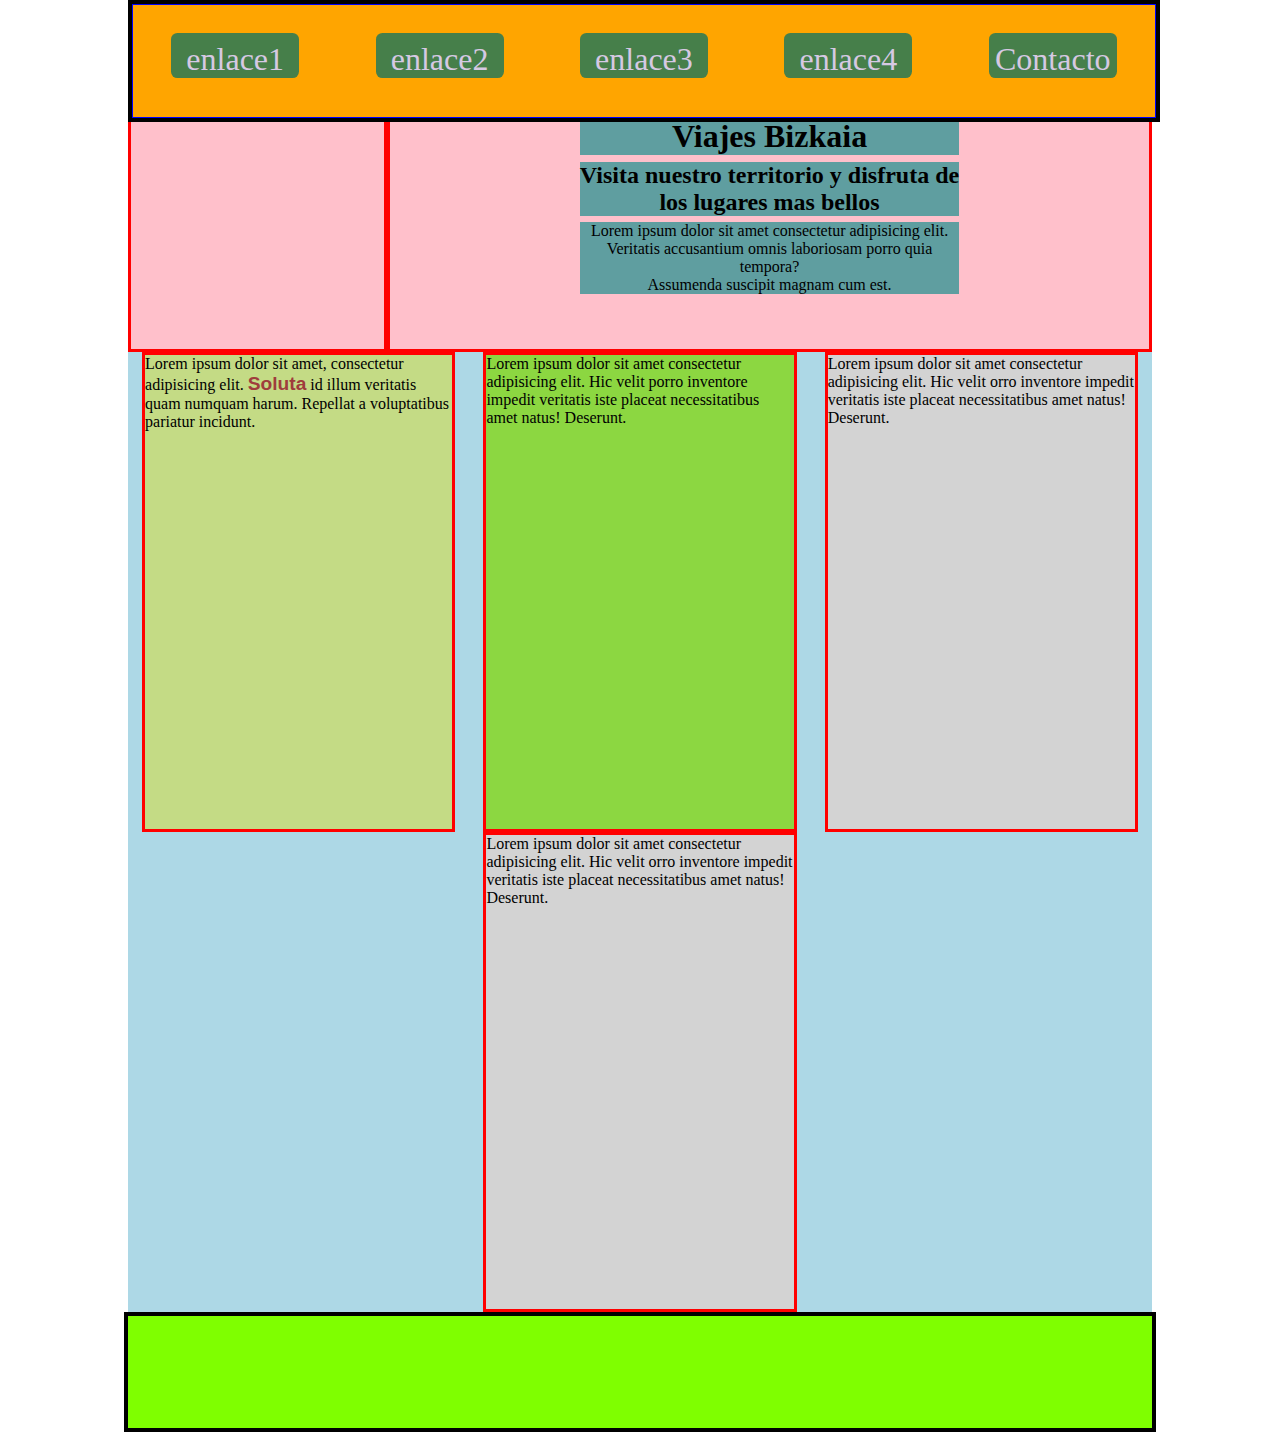
<file: index.html>
<!DOCTYPE html>
<html lang="en">
<head>
    <meta charset="UTF-8">
    <meta name="viewport" content="width=device-width, initial-scale=1.0">
    <title>Proyecto básico</title>
    <link rel="stylesheet" href="style.css">
    <style>

    </style>
</head>
<body>

  

    <nav class="ponerBorde">
        <ul>
            <li class="menu"><a href="">enlace1</a></li>
            <li class="menu"><a href="">enlace2</a></li>
            <li class="menu"><a href="">enlace3</a></li>
            <li class="menu"><a href="">enlace4</a></li>
            <li class="menu"><a href="contacto.html">Contacto</a></li>
        </ul>

    </nav>
    <header>
        <div class="logo">

        </div>
        <div class="titulo">
            <h1>Viajes Bizkaia</h1>
            <h2>Visita nuestro territorio y disfruta de los lugares mas bellos</h2>
            <p>Lorem ipsum dolor sit amet consectetur adipisicing elit. Veritatis accusantium 
              omnis laboriosam porro quia tempora? <br> Assumenda suscipit magnam cum est.</p>
      
        </div>
    
       
    </header>
    <main id="principal">
        <div class="izda">Lorem ipsum dolor sit amet, consectetur adipisicing elit. 
            <a href="#" target="_blank">Soluta</a> id illum veritatis quam numquam harum. Repellat a voluptatibus 
            pariatur incidunt.</div>
        <div class="dcha">Lorem ipsum dolor sit amet consectetur adipisicing elit. Hic velit 
            porro inventore impedit veritatis iste placeat necessitatibus amet 
            natus! Deserunt.</div>
        <div class="centro">Lorem ipsum dolor sit amet consectetur adipisicing elit. Hic velit 
            orro inventore impedit veritatis iste placeat necessitatibus amet 
            natus! Deserunt.</div>
        <div class="2izda">Lorem ipsum dolor sit amet consectetur adipisicing elit. Hic velit 
            orro inventore impedit veritatis iste placeat necessitatibus amet 
            natus! Deserunt.</div>
    
    </main>

    <footer class="ponerBorde"> 

    </footer>

    
</body>
</html>
</file>
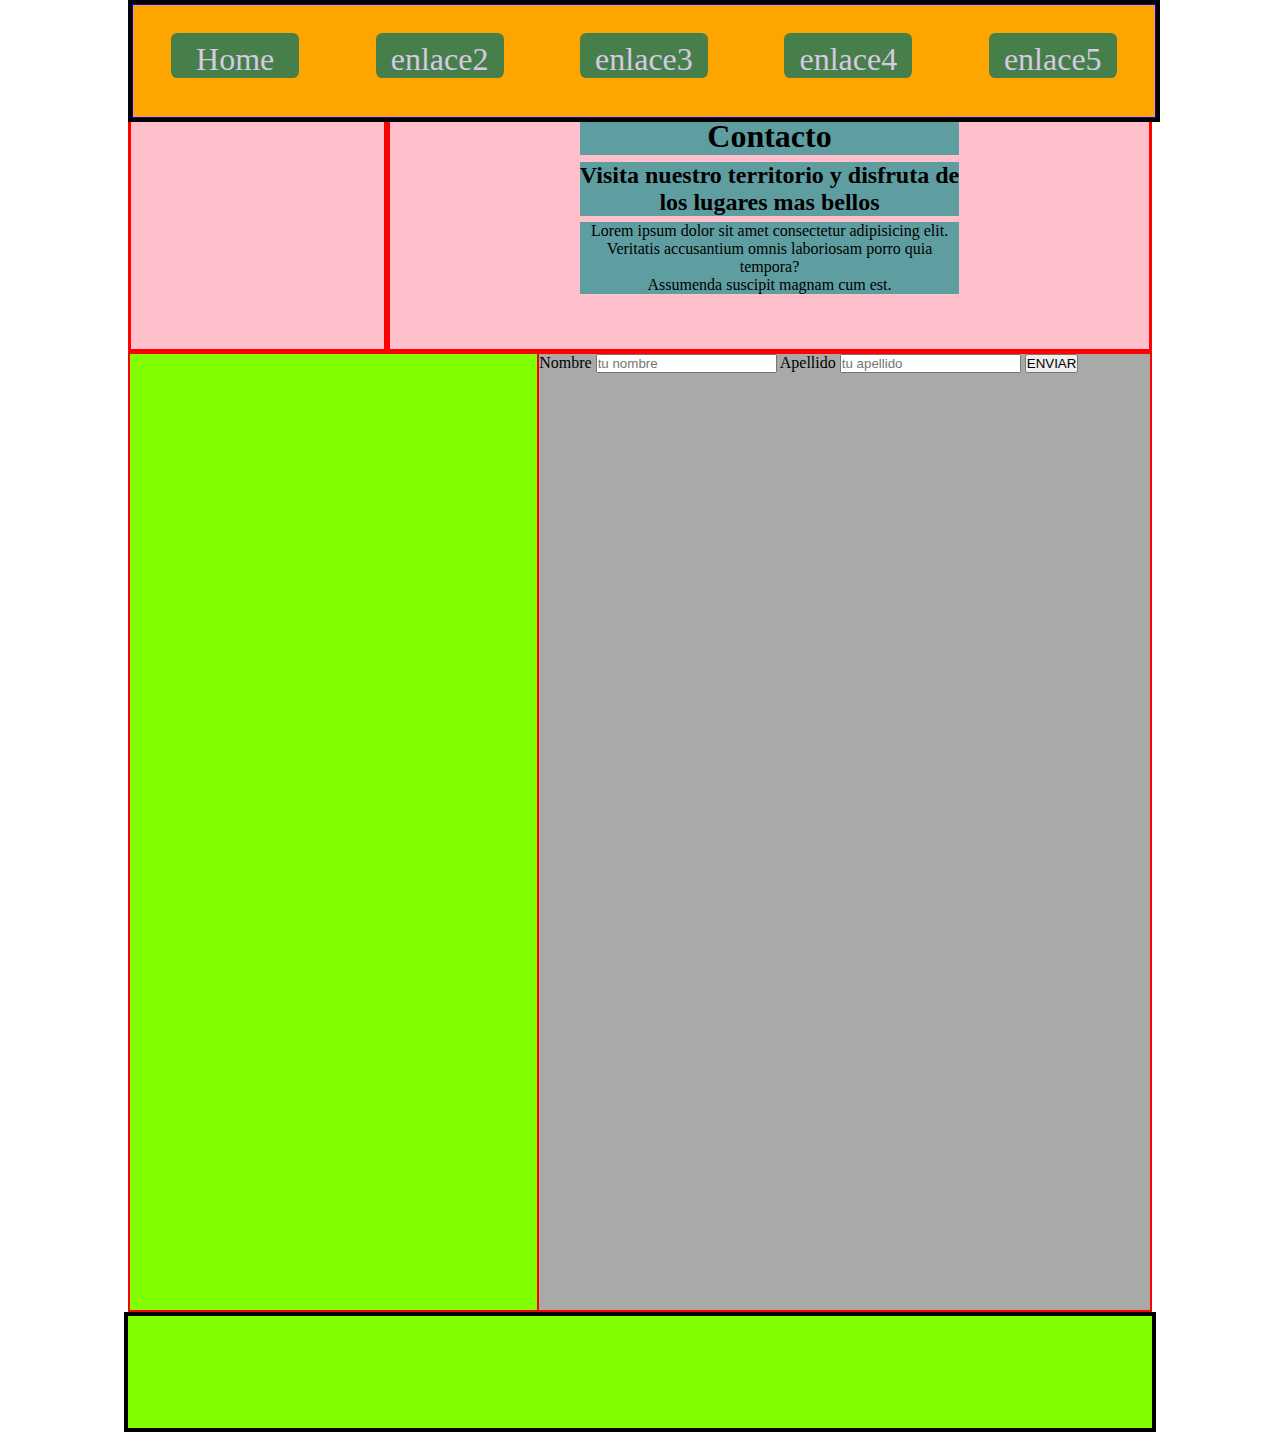
<file: contacto.html>
<!DOCTYPE html>
<html lang="en">
<head>
    <meta charset="UTF-8">
    <meta name="viewport" content="width=device-width, initial-scale=1.0">
    <title>Proyecto básico</title>
    <link rel="stylesheet" href="style.css">
    <style>

    </style>
</head>
<body>

  

    <nav class="ponerBorde">
        <ul>
            <li class="menu"><a href="index.html">Home</a></li>
            <li class="menu"><a href="">enlace2</a></li>
            <li class="menu"><a href="">enlace3</a></li>
            <li class="menu"><a href="">enlace4</a></li>
            <li class="menu"><a href="">enlace5</a></li>
        </ul>

    </nav>
    <header>
        <div class="logo">

        </div>
        <div class="titulo">
            <h1>Contacto</h1>
            <h2>Visita nuestro territorio y disfruta de los lugares mas bellos</h2>
            <p>Lorem ipsum dolor sit amet consectetur adipisicing elit. Veritatis accusantium 
              omnis laboriosam porro quia tempora? <br> Assumenda suscipit magnam cum est.</p>
      
        </div>
    
       
    </header>
    <main id="principal">
        <section>
            <article class="mapa">

            </article>
            <article class="form">

            <form action="recogida.php" method="get">

                <label for="primero"> Nombre   
                <input type="text" id="primero" name="nommbre" placeholder="tu nombre"/>
                </label>

                <label for="segundo"> Apellido 
                <input type="text" id="segundo" name="apeellido" placeholder="tu apellido"/>
                </label>
                <input type="submit" value="ENVIAR">


            </form>


            </article>
        </section>



      
    </main>

    <footer class="ponerBorde"> 

    </footer>

    
</body>
</html>
</file>
<file: style.css>
/*  Reset de la pagina        */
        * {padding: 0;
            margin: 0;}
 
            a {text-decoration: none;
             color: black;}
 
             ul {list-style: none;
                 margin-right: 0;}
         /*  Codigo pagina en desktop  */
 
        body   {padding-top: 7rem;}

         header,nav,main,footer {width: 80%;
                                 margin: 0 auto;}
 
         header { 
                 min-height: 15rem;
                 background-color: pink;}
 
         nav{   
                 min-height: 7rem;
                 background-color: orange;
                 position: fixed;
                 top: 0;
                 left: 10%;
                
                
                
                }
 
         main {  
                 min-height: 60rem;
                 background-color: lightblue;
                 display: flex;
                 justify-content:space-around;
                 flex-wrap: wrap;
             
             
             }
 
         footer {
                 min-height: 7rem;
                 background-color: chartreuse;}
 
         .ponerBorde {border: 0.3rem solid black;}
 
         main div {width: 30%;
                 min-height: 5rem;
                 background-color: lightgray;
                 border: 0.2rem solid red;}
 
         .izda {background-color: rgba(215, 221, 48, 0.533);}
          .dcha {background-color: rgb(140, 215, 65);}
 
          main div a {font-size: 1.2rem;
                     color: rgb(159, 60, 60);
                     font-weight: 600;
                      font-family: Verdana, Geneva, Tahoma, sans-serif;
 
                    
 
                     
                     }
 
        nav ul {border: 0.1rem solid blue;
             min-height: 7rem;
             display: flex;
             justify-content: space-around;
             align-items: center;}
 
 
         nav ul li {width: 8rem;
                height: 3.5rem;
            
            /* border: 0.1rem solid green;  */
             margin: 0.5rem;
         
         }
 
         ul li a {  font-size: 2rem;
                    color: rgb(214, 201, 227);
                    display: block;
                    text-align:center;
                    padding-top: 0.5rem;
                    background-color: rgb(70, 127, 74);
                    border-radius: 0.4rem;
         }
 
         ul li a:hover {  background-color: rgb(214, 201, 227);
                          color: rgb(70, 127, 74);
                          transition: 500ms;
 
         }

         header {display: flex;

}
         header>div {border: 0.2rem solid red;}

        header>div.logo {width: 25%;}

        header>div.titulo  {width: 75%;
                         display: flex;
                         flex-direction: column;
                         align-items: center;
                         justify-content:flex-start;}


         h1, h2, p {width: 50%;
                    background-color: cadetblue;
                    margin: 0.2rem;
                    border: 0.3 solid green;
                text-align: center;}


        section {width: 100%;
                background-color: chartreuse;
                 min-height: 20rem;
                border: 0.1rem solid red;
                display: flex;}
        article.mapa {width: 40%;
                border: 0.1rem solid red;}
        article.form {width: 60%;
                      background-color: darkgray;
                      min-height: 20rem;
                      border: 0.1rem solid red;
        }



          /*  Codigo pagina en tablet */

           /*  Codigo pagina en selfphone  */

        @media screen and (max-width:900px)  {

            nav ul {display: flex;
                    flex-direction: column;


            }
            
            main div {width: 45%; }
            
            body {background-color: aqua;}


        }
        @media only screen and (max-width: 602px) {


            main div {width: 90%; }

            body {
              background-color: blue;
            }
          }
</file>
